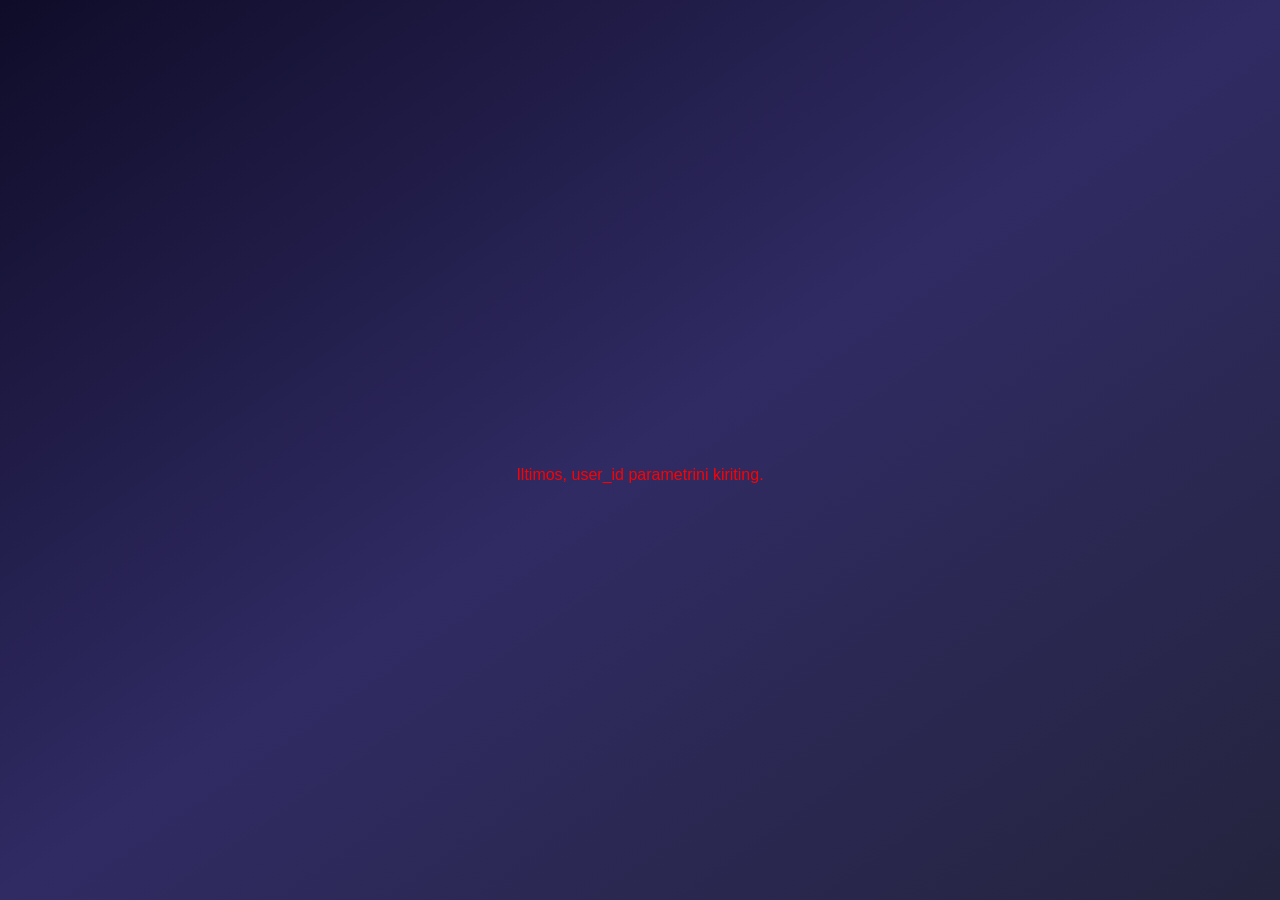
<file: static/admin.html>
<!DOCTYPE html>
<html lang="uz">
<head>
    <meta charset="UTF-8">
    <meta name="viewport" content="width=device-width, initial-scale=1.0">
    <title>Admin panel - Huquqiy Test</title>
    <link rel="stylesheet" href="/static/style.css">
</head>
<body>
    <div id="adminApp">
        <header style="background: linear-gradient(135deg, #f093fb, #f5576c);">
            <div class="header-left">
                <span class="logo">🔐 Admin Panel</span>
            </div>
            <div class="header-right">
                <span id="adminStatus">Admin: <span id="adminUserId">-</span></span>
            </div>
        </header>

        <main>
            <section id="adminSection">
                <h2>Savollarni boshqarish</h2>

                <!-- Form -->
                <div class="admin-form">
                    <h3>Yangi savol qo‘shish</h3>
                    <input type="text" id="qText" placeholder="Savol matni" required>
                    <input type="text" id="qA" placeholder="Variant A" required>
                    <input type="text" id="qB" placeholder="Variant B" required>
                    <input type="text" id="qC" placeholder="Variant C" required>
                    <input type="text" id="qD" placeholder="Variant D" required>
                    <select id="qCorrect">
                        <option value="A">A</option>
                        <option value="B">B</option>
                        <option value="C">C</option>
                        <option value="D">D</option>
                    </select>
                    <button id="addQuestionBtn">➕ Qo‘shish</button>
                </div>

                <!-- List -->
                <div id="questionList">
                    <h3>Mavjud savollar</h3>
                    <ul id="questionItems"></ul>
                </div>
            </section>
        </main>
    </div>
    <script>
        // Admin panel JS - oddiy
        const urlParams = new URLSearchParams(window.location.search);
        const userId = urlParams.get('user_id');
        if (!userId) {
            document.body.innerHTML = '<p style="color:red;text-align:center;margin-top:50px;">Iltimos, user_id parametrini kiriting.</p>';
            throw new Error('No user_id');
        }
        document.getElementById('adminUserId').textContent = userId;

        // API chaqiruvlari
        const BASE = '/api/admin/questions';

        async function loadQuestions() {
            const res = await fetch(`${BASE}?user_id=${userId}`);
            const data = await res.json();
            if (res.ok) {
                const list = document.getElementById('questionItems');
                list.innerHTML = '';
                data.forEach(q => {
                    const li = document.createElement('li');
                    li.innerHTML = `
                        <strong>${q.text}</strong><br>
                        A) ${q.options[0]} | B) ${q.options[1]} | C) ${q.options[2]} | D) ${q.options[3]}<br>
                        To‘g‘ri: ${q.correct_answer}
                        <button onclick="deleteQuestion(${q.id})">🗑 O‘chirish</button>
                    `;
                    list.appendChild(li);
                });
            } else {
                alert('Xatolik: ' + data.error);
            }
        }

        async function deleteQuestion(id) {
            if (!confirm('Savolni o‘chirmoqchimisiz?')) return;
            const res = await fetch(`${BASE}?user_id=${userId}&id=${id}`, { method: 'DELETE' });
            if (res.ok) {
                loadQuestions();
            } else {
                alert('O‘chirishda xatolik');
            }
        }

        document.getElementById('addQuestionBtn').onclick = async () => {
            const text = document.getElementById('qText').value.trim();
            const option_a = document.getElementById('qA').value.trim();
            const option_b = document.getElementById('qB').value.trim();
            const option_c = document.getElementById('qC').value.trim();
            const option_d = document.getElementById('qD').value.trim();
            const correct_answer = document.getElementById('qCorrect').value;
            if (!text || !option_a || !option_b || !option_c || !option_d) {
                alert('Barcha maydonlarni to‘ldiring!');
                return;
            }
            const res = await fetch(`${BASE}?user_id=${userId}`, {
                method: 'POST',
                headers: {'Content-Type': 'application/json'},
                body: JSON.stringify({ text, option_a, option_b, option_c, option_d, correct_answer })
            });
            if (res.ok) {
                alert('Savol qo‘shildi!');
                document.getElementById('qText').value = '';
                document.getElementById('qA').value = '';
                document.getElementById('qB').value = '';
                document.getElementById('qC').value = '';
                document.getElementById('qD').value = '';
                loadQuestions();
            } else {
                const err = await res.json();
                alert('Xatolik: ' + err.error);
            }
        };

        loadQuestions();
    </script>
</body>
</html>
</file>
<file: static/style.css>
/* ===== GLOBAL ===== */
* {
    margin: 0;
    padding: 0;
    box-sizing: border-box;
    font-family: -apple-system, BlinkMacSystemFont, "SF Pro Display", "Helvetica Neue", sans-serif;
}

body {
    background: linear-gradient(145deg, #0f0c29, #302b63, #24243e);
    min-height: 100vh;
    display: flex;
    justify-content: center;
    align-items: center;
    padding: 12px;
    margin: 0;
}

/* ===== APP CONTAINER ===== */
#app {
    width: 100%;
    max-width: 430px;
    height: 780px;
    max-height: 95vh;
    background: rgba(255, 255, 255, 0.06);
    backdrop-filter: blur(30px);
    -webkit-backdrop-filter: blur(30px);
    border-radius: 42px;
    border: 1px solid rgba(255, 255, 255, 0.12);
    box-shadow: 0 25px 50px -8px rgba(0, 0, 0, 0.6);
    overflow: hidden;
    display: flex;
    flex-direction: column;
    position: relative;
    transition: all 0.3s ease;
}

/* ===== SCROLLBAR ===== */
::-webkit-scrollbar {
    width: 4px;
}
::-webkit-scrollbar-track {
    background: transparent;
}
::-webkit-scrollbar-thumb {
    background: rgba(255, 255, 255, 0.2);
    border-radius: 10px;
}

/* ===== GLASS CLASS ===== */
.glass {
    background: rgba(255, 255, 255, 0.05);
    backdrop-filter: blur(20px);
    -webkit-backdrop-filter: blur(20px);
    border: 1px solid rgba(255, 255, 255, 0.08);
}

/* ===== HEADER ===== */
header {
    background: rgba(255, 255, 255, 0.04);
    backdrop-filter: blur(25px);
    -webkit-backdrop-filter: blur(25px);
    padding: 16px 20px 12px;
    display: flex;
    justify-content: space-between;
    align-items: center;
    border-bottom: 1px solid rgba(255, 255, 255, 0.05);
    flex-shrink: 0;
}

.header-left {
    display: flex;
    align-items: center;
    gap: 10px;
}

.logo-icon {
    font-size: 22px;
    color: #fff;
    text-shadow: 0 0 20px rgba(255, 255, 255, 0.2);
}

.logo {
    font-weight: 700;
    font-size: 18px;
    letter-spacing: 0.5px;
    color: #fff;
    text-shadow: 0 2px 12px rgba(0, 0, 0, 0.2);
}

.header-right {
    display: flex;
    align-items: center;
    gap: 12px;
}

#timer {
    background: rgba(255, 255, 255, 0.08);
    padding: 4px 14px;
    border-radius: 30px;
    font-size: 14px;
    font-weight: 600;
    color: #fff;
    backdrop-filter: blur(10px);
    display: flex;
    align-items: center;
    gap: 6px;
}

.finish-btn {
    background: rgba(255, 71, 87, 0.7);
    border: 1px solid rgba(255, 255, 255, 0.1);
    padding: 6px 16px;
    border-radius: 30px;
    color: #fff;
    font-weight: 600;
    font-size: 13px;
    cursor: pointer;
    backdrop-filter: blur(10px);
    transition: all 0.25s;
    display: flex;
    align-items: center;
    gap: 6px;
}

.finish-btn:hover {
    background: #ff4757;
    transform: scale(1.02);
}

/* ===== MAIN ===== */
main {
    flex: 1;
    padding: 16px 16px 80px;
    overflow-y: auto;
}

/* ===== PAGES ===== */
.page { display: none; }
.page.active { display: block; }

/* ===== HOME ===== */
.home-card {
    border-radius: 28px;
    padding: 24px 16px 28px;
    text-align: center;
}

.home-card h2 {
    color: #fff;
    font-size: 22px;
    font-weight: 600;
    margin-bottom: 16px;
    display: flex;
    align-items: center;
    justify-content: center;
    gap: 10px;
}

.stats-grid {
    display: flex;
    gap: 12px;
    margin: 16px 0 20px;
}

.stat-box {
    flex: 1;
    padding: 14px 8px;
    border-radius: 20px;
    background: rgba(255, 255, 255, 0.04);
    backdrop-filter: blur(12px);
    border: 1px solid rgba(255, 255, 255, 0.06);
}

.stat-label {
    display: block;
    font-size: 13px;
    color: rgba(255, 255, 255, 0.6);
    font-weight: 500;
    margin-bottom: 4px;
    display: flex;
    align-items: center;
    justify-content: center;
    gap: 6px;
}

.stat-value {
    display: block;
    font-size: 30px;
    font-weight: 700;
    color: #fff;
    text-shadow: 0 2px 20px rgba(0, 0, 0, 0.2);
}

/* ===== GLASS BUTTON ===== */
.glass-btn {
    background: rgba(255, 255, 255, 0.06);
    backdrop-filter: blur(15px);
    -webkit-backdrop-filter: blur(15px);
    border: 1px solid rgba(255, 255, 255, 0.08);
    color: #fff;
    font-weight: 600;
    cursor: pointer;
    transition: all 0.3s;
    border-radius: 30px;
    padding: 14px 24px;
    font-size: 16px;
    display: inline-flex;
    align-items: center;
    justify-content: center;
    gap: 10px;
}

.glass-btn:hover {
    background: rgba(255, 255, 255, 0.12);
    transform: translateY(-2px);
    box-shadow: 0 8px 30px rgba(0, 0, 0, 0.2);
}

.start-btn {
    width: 100%;
    background: linear-gradient(135deg, rgba(0, 210, 255, 0.3), rgba(58, 123, 213, 0.3));
    border: 1px solid rgba(0, 210, 255, 0.2);
    font-size: 18px;
}

.start-btn:hover {
    background: linear-gradient(135deg, rgba(0, 210, 255, 0.5), rgba(58, 123, 213, 0.5));
}

/* ===== TEST ===== */
.test-progress {
    display: flex;
    justify-content: space-between;
    font-size: 14px;
    color: rgba(255, 255, 255, 0.7);
    margin-bottom: 12px;
    padding: 0 4px;
}

.test-progress i {
    margin-right: 6px;
}

.question-card {
    border-radius: 28px;
    padding: 22px 18px;
    margin-bottom: 16px;
}

#questionText {
    font-size: 20px;
    font-weight: 600;
    color: #fff;
    margin-bottom: 20px;
    line-height: 1.5;
}

.option-item {
    background: rgba(255, 255, 255, 0.03);
    backdrop-filter: blur(8px);
    padding: 14px 18px;
    margin-bottom: 8px;
    border-radius: 16px;
    cursor: pointer;
    transition: all 0.25s;
    border: 1px solid rgba(255, 255, 255, 0.04);
    color: rgba(255, 255, 255, 0.9);
    display: flex;
    align-items: center;
    gap: 12px;
}

.option-item:hover {
    background: rgba(255, 255, 255, 0.07);
}

.option-item.selected {
    border-color: #00d2ff;
    background: rgba(0, 210, 255, 0.12);
}

.option-item .letter {
    font-weight: 700;
    color: #00d2ff;
    width: 24px;
}

.nav-buttons {
    display: flex;
    gap: 12px;
}

.nav-btn {
    flex: 1;
    border-radius: 24px;
    padding: 14px 12px;
    font-size: 15px;
}

.nav-btn:disabled {
    opacity: 0.3;
    cursor: not-allowed;
    transform: none !important;
}

/* ===== RESULTS ===== */
#results h2 {
    color: #fff;
    font-size: 22px;
    font-weight: 600;
    margin-bottom: 16px;
    display: flex;
    align-items: center;
    gap: 10px;
}

.result-item {
    background: rgba(255, 255, 255, 0.04);
    backdrop-filter: blur(12px);
    padding: 14px 18px;
    border-radius: 18px;
    margin-bottom: 10px;
    border: 1px solid rgba(255, 255, 255, 0.04);
    display: flex;
    justify-content: space-between;
    align-items: center;
    color: rgba(255, 255, 255, 0.9);
    flex-wrap: wrap;
    gap: 8px;
}

.result-item span {
    display: flex;
    align-items: center;
    gap: 6px;
}

/* ===== PROFILE ===== */
#profile h2 {
    color: #fff;
    font-size: 22px;
    font-weight: 600;
    margin-bottom: 16px;
    display: flex;
    align-items: center;
    gap: 10px;
}

.profile-card {
    border-radius: 28px;
    padding: 24px 18px;
}

.profile-avatar {
    width: 80px;
    height: 80px;
    border-radius: 50%;
    margin: 0 auto 16px;
    display: flex;
    align-items: center;
    justify-content: center;
    overflow: hidden;
    background: rgba(255, 255, 255, 0.05);
    border: 2px solid rgba(255, 255, 255, 0.1);
}

.profile-avatar img {
    width: 100%;
    height: 100%;
    object-fit: cover;
}

.profile-card p {
    color: rgba(255, 255, 255, 0.85);
    margin: 6px 0;
    font-size: 15px;
    display: flex;
    align-items: center;
    gap: 8px;
}

.profile-card i {
    width: 20px;
    color: rgba(255, 255, 255, 0.4);
}

.profile-card strong {
    color: rgba(255, 255, 255, 0.5);
    font-weight: 500;
}

hr {
    border: none;
    border-top: 1px solid rgba(255, 255, 255, 0.06);
    margin: 14px 0;
}

#lastResultBox {
    background: rgba(255, 255, 255, 0.02);
    padding: 14px;
    border-radius: 18px;
    margin-top: 8px;
}

#lastResultBox p {
    margin: 4px 0;
}

/* ===== BOTTOM MENU ===== */
.bottom-menu {
    position: absolute;
    bottom: 0;
    left: 0;
    right: 0;
    background: rgba(255, 255, 255, 0.04);
    backdrop-filter: blur(30px);
    -webkit-backdrop-filter: blur(30px);
    border-top: 1px solid rgba(255, 255, 255, 0.04);
    display: flex;
    justify-content: space-around;
    padding: 8px 0 14px;
    flex-shrink: 0;
}

.menu-item {
    display: flex;
    flex-direction: column;
    align-items: center;
    font-size: 11px;
    color: rgba(255, 255, 255, 0.35);
    cursor: pointer;
    transition: all 0.3s;
    padding: 4px 12px;
    border-radius: 16px;
    gap: 2px;
}

.menu-item i {
    font-size: 22px;
    transition: all 0.3s;
}

.menu-item span {
    font-size: 10px;
    font-weight: 500;
    letter-spacing: 0.3px;
}

.menu-item.active {
    color: #fff;
    background: rgba(255, 255, 255, 0.06);
}

.menu-item.active i {
    transform: scale(1.05);
}

/* ===== MODAL ===== */
.modal {
    position: fixed;
    top: 0;
    left: 0;
    right: 0;
    bottom: 0;
    background: rgba(0, 0, 0, 0.5);
    backdrop-filter: blur(16px);
    -webkit-backdrop-filter: blur(16px);
    display: flex;
    justify-content: center;
    align-items: center;
    z-index: 999;
}

.modal-content {
    border-radius: 32px;
    padding: 32px 24px;
    max-width: 340px;
    width: 90%;
    text-align: center;
    background: rgba(255, 255, 255, 0.05);
    backdrop-filter: blur(30px);
    border: 1px solid rgba(255, 255, 255, 0.06);
}

.modal-content h3 {
    color: #fff;
    font-size: 20px;
    margin-bottom: 16px;
    display: flex;
    align-items: center;
    justify-content: center;
    gap: 10px;
}

.modal-stats {
    background: rgba(255, 255, 255, 0.03);
    padding: 16px;
    border-radius: 20px;
    margin: 16px 0;
    border: 1px solid rgba(255, 255, 255, 0.03);
}

.modal-stats p {
    color: rgba(255, 255, 255, 0.8);
    font-size: 15px;
    margin: 6px 0;
    display: flex;
    align-items: center;
    justify-content: center;
    gap: 8px;
}

.modal-buttons {
    display: flex;
    gap: 12px;
    justify-content: center;
}

.modal-btn {
    padding: 12px 24px;
    border: 1px solid rgba(255, 255, 255, 0.06);
    border-radius: 30px;
    font-size: 15px;
    font-weight: 600;
    cursor: pointer;
    transition: all 0.25s;
    background: rgba(255, 255, 255, 0.04);
    backdrop-filter: blur(10px);
    color: #fff;
}

.modal-btn.cancel:hover {
    background: rgba(255, 255, 255, 0.08);
}

.modal-btn.confirm {
    background: rgba(255, 71, 87, 0.5);
    border-color: rgba(255, 71, 87, 0.2);
}

.modal-btn.confirm:hover {
    background: #ff4757;
}

/* ===== RESPONSIVE ===== */
@media (max-width: 460px) {
    #app {
        border-radius: 0;
        height: 100vh;
        max-height: 100vh;
        padding: 0;
    }
    body {
        padding: 0;
    }
    header {
        padding: 14px 16px 10px;
    }
    main {
        padding: 12px 12px 76px;
    }
    .home-card {
        padding: 18px 12px 22px;
    }
    .stat-value {
        font-size: 26px;
    }
    .start-btn {
        font-size: 16px;
        padding: 12px;
    }
    .question-card {
        padding: 18px 14px;
    }
    #questionText {
        font-size: 18px;
    }
    .option-item {
        padding: 12px 14px;
        font-size: 15px;
    }
    .nav-btn {
        font-size: 14px;
        padding: 12px 8px;
    }
    .bottom-menu {
        padding: 6px 0 12px;
    }
    .menu-item i {
        font-size: 20px;
    }
    .menu-item span {
        font-size: 9px;
    }
    .profile-card {
        padding: 18px 12px;
    }
    .profile-avatar {
        width: 64px;
        height: 64px;
    }
}

@media (max-width: 360px) {
    .stat-value {
        font-size: 22px;
    }
    .logo {
        font-size: 16px;
    }
    .logo-icon {
        font-size: 18px;
    }
}

/* ===== INPUT GLASS STYLE ===== */
.glass-input {
    width: 100%;
    padding: 14px 18px;
    background: rgba(255, 255, 255, 0.08);
    border: 1px solid rgba(255, 255, 255, 0.2);
    border-radius: 16px;
    color: #fff;
    font-size: 16px;
    outline: none;
    transition: all 0.3s ease;
}

.glass-input:focus {
    border-color: #00d2ff;
    box-shadow: 0 0 12px rgba(0, 210, 255, 0.3);
    background: rgba(255, 255, 255, 0.12);
}
</file>
